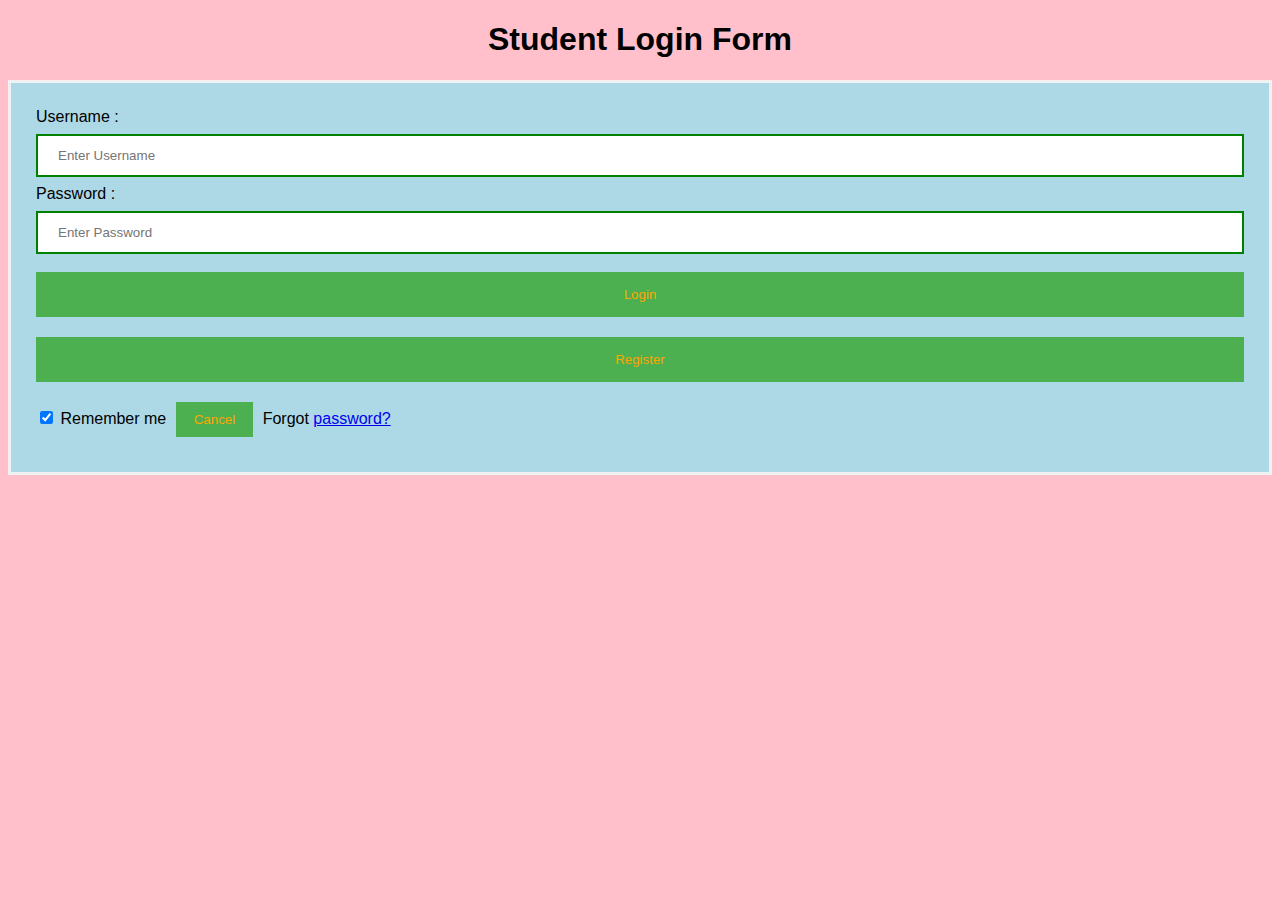
<file: login.html>
<!DOCTYPE html>   
<html>   
<head>  
<meta name="viewport" content="width=device-width, initial-scale=1">  
<title> Login Page </title>  
<style>   

Body {  
  font-family: Calibri, Helvetica, sans-serif;  
  background-color: pink;  
}  
button {   
       background-color: #4CAF50;   
       width: 100%;  
        color: orange;   
        padding: 15px;   
        margin: 10px 0px;   
        border: none;   
        cursor: pointer;   
         }   
 form {   
        border: 3px solid #f1f1f1;   
    }   
 input[type=text], input[type=password] {   
        width: 100%;   
        margin: 8px 0;  
        padding: 12px 20px;   
        display: inline-block;   
        border: 2px solid green;   
        box-sizing: border-box;   
    }  
 button:hover {   
        opacity: 0.7;   
    }   
  .cancelbtn {   
        width: auto;   
        padding: 10px 18px;  
        margin: 10px 5px;  
    }   
        
     
 .container {   
        padding: 25px;   
        background-color: lightblue;  
    }   
    
</style>   
</head>    
<body>    
    <center> <h1> Student Login Form </h1> </center>   
    <form>  
        <div class="container">   
            <label>Username : </label>   
            <input type="text" placeholder="Enter Username" name="username" required>  
            <label>Password : </label>   
            <input type="password" placeholder="Enter Password" name="password" required>  
            <button type="submit">Login</button>   
            <button type="submit">Register</button>
            <input type="checkbox" checked="checked"> Remember me   
            <button type="button" class="cancelbtn"> Cancel</button>   
            Forgot <a href="#"> password? </a>   
        </div>   
    </form>     
</body>     
</html>
</file>
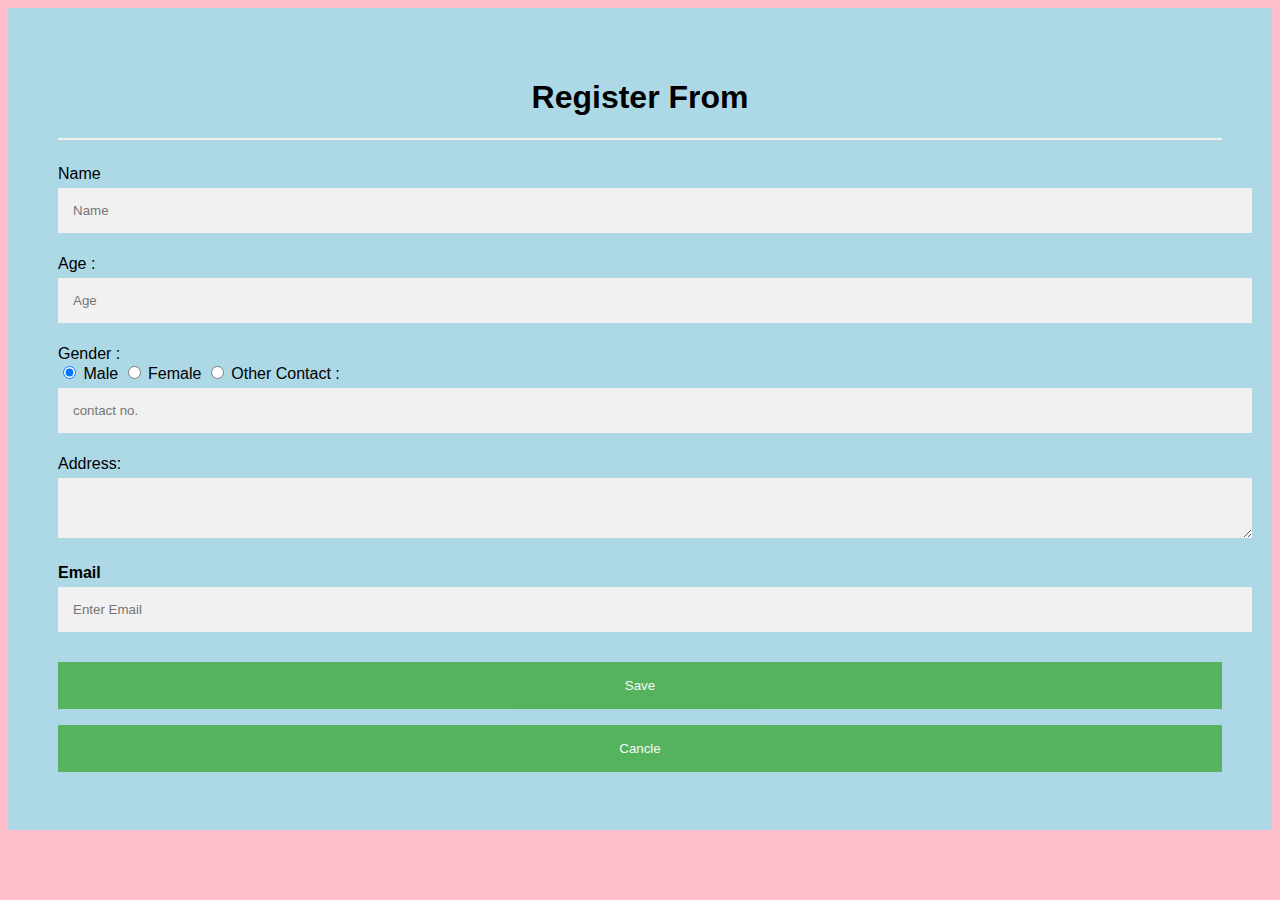
<file: register.html>
<!DOCTYPE html>  
<html>  
<head>  
<meta name="viewport" content="width=device-width, initial-scale=1">  
<style>  
body{  
  font-family: Calibri, Helvetica, sans-serif;  
  background-color: pink;  
}  
.container {  
    padding: 50px;  
  background-color: lightblue;  
}  
  
input[type=text], textarea {  
  width: 100%;  
  padding: 15px;  
  margin: 5px 0 22px 0;  
  display: inline-block;  
  border: none;  
  background: #f1f1f1;  
}  
input[type=text]:focus, input[type=password]:focus {  
  background-color: rgb(210, 219, 227);  
  outline: none;  
}  
hr {  
  border: 1px solid #f1f1f1;  
  margin-bottom: 25px;  
}  

.savebtn {  
  background-color: #4CAF50;  
  color: white;  
  padding: 16px 20px;  
  margin: 8px 0;  
  border: none;  
  cursor: pointer;  
  width: 100%;  
  opacity: 0.9;  
}  
.savebtn:hover {  
  opacity: 1;  
}  

.canclebtn {  
  background-color: #4CAF50;  
  color: white;  
  padding: 16px 20px;  
  margin: 8px 0;  
  border: none;  
  cursor: pointer;  
  width: 100%;  
  opacity: 0.9;  
}  
.canclebtn:hover {  
  opacity: 1;  
}  
</style>  
</head>  
<body>  
<form>  
  <div class="container">  
  <center>  <h1> Register From</h1> </center>  
  <hr>  
  <label> Name </label>   
<input type="text" name="Name" placeholder= "Name" size="15" required />   
<label> Age :</label>  
<input type="text" name="Age" placeholder="Age"required/>   
<label>Gender :</label><br>  
<input type="radio" value="Male" name="gender" checked > Male   
<input type="radio" value="Female" name="gender"> Female   
<input type="radio" value="Other" name="gender"> Other  
<label> Contact :</label>  
<input type="text" name="Contact" placeholder="contact no." size="10"/ required>   
<label>Address:</label>
<textarea cols="2" rows="2" placeholder=" Address" value="Address" required>  
</textarea>  
 <label for="email"><b>Email</b></label>  
 <input type="text" placeholder="Enter Email" name="Email" required>  
  
    <button type="submit" class="savebtn">Save</button>    
    <button type="submit" class="canclebtn">Cancle</button>
</form>  
</body>  
</html>
</file>
